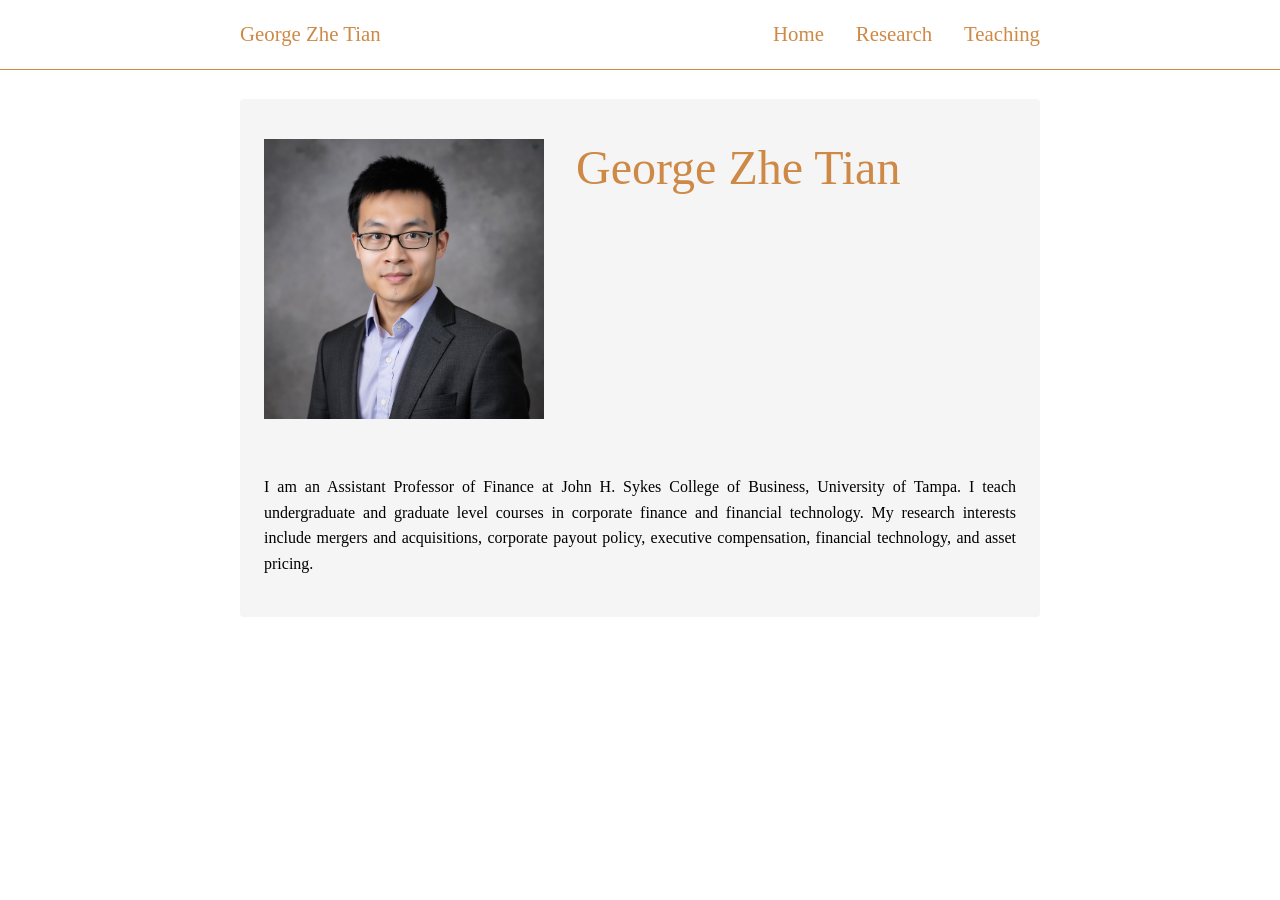
<file: index.html>
<!DOCTYPE html>
<html lang="en">
<head>
    <meta charset="UTF-8">
    <meta name="viewport" content="width=device-width, initial-scale=1.0">
    <title>George Zhe Tian - Finance Professor</title>
    <meta name="description" content="George Zhe Tian, Assistant Professor of Finance at University of Tampa">
    <link rel="stylesheet" href="css/style.css">
</head>

<body>
    <header>
        <nav>
            <a href="index.html" class="nav-brand">George Zhe Tian</a>
            <ul class="nav-menu">
                <li><a href="index.html" class="active">Home</a></li>
                <li><a href="research.html">Research</a></li>
                <li><a href="teaching.html">Teaching</a></li>
            </ul>
        </nav>
    </header>

    <main>
        <section class="hero">
            <div class="profile-container">
                <img src="assets/images/profile.png" alt="George Zhe Tian" class="profile-image">
            </div>
            <div>
                <h1>George Zhe Tian</h1>
            </div>
        </section>

        <section>
            <p>
                I am an Assistant Professor of Finance at John H. Sykes College of Business, University of Tampa. I teach undergraduate and graduate level courses in corporate finance and financial technology. My research interests include mergers and acquisitions, corporate payout policy, executive compensation, financial technology, and asset pricing.
            </p>
        </section>

    </main>

</body>
</html>
</file>
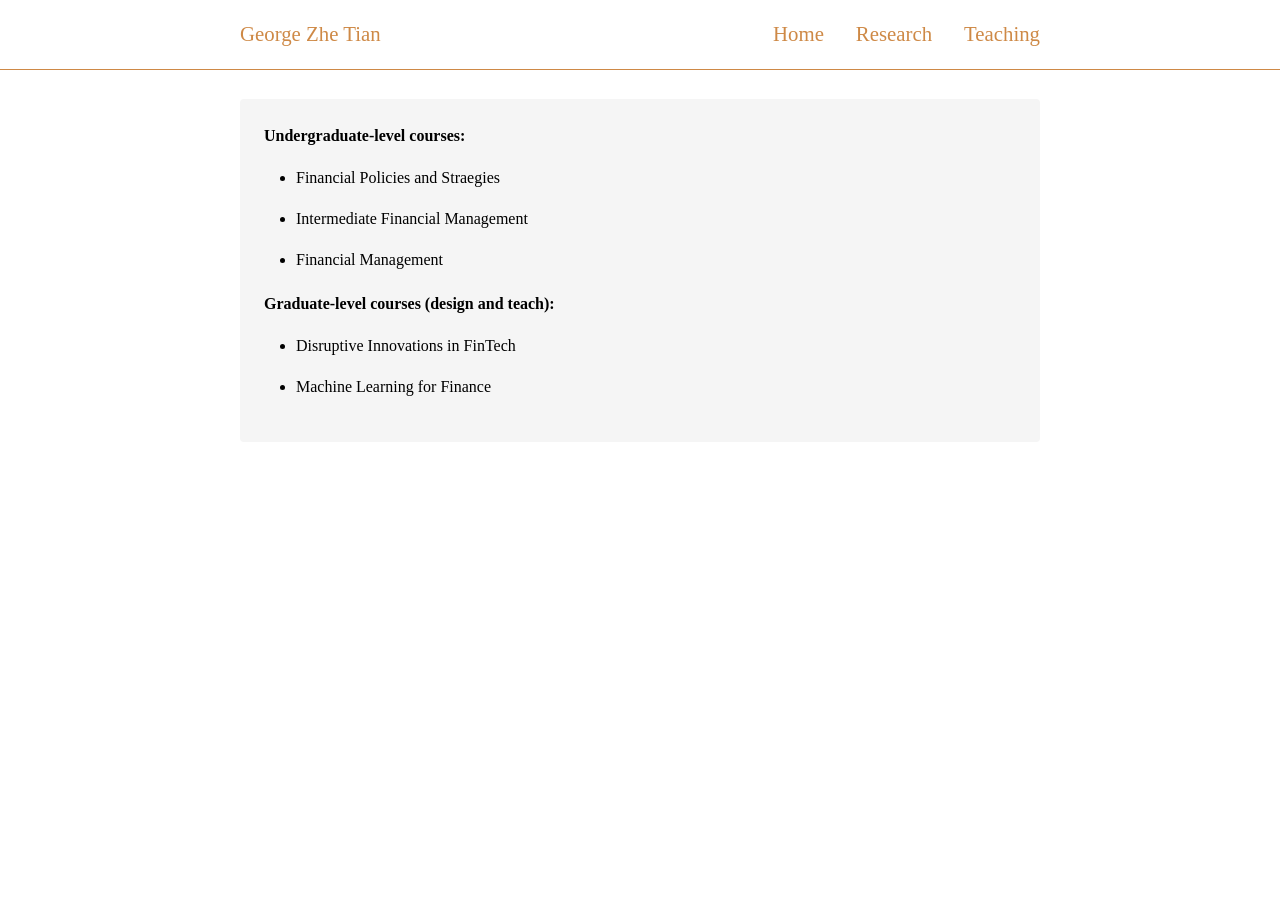
<file: teaching.html>
<!DOCTYPE html>
<html lang="en">
<head>
    <meta charset="UTF-8">
    <meta name="viewport" content="width=device-width, initial-scale=1.0">
    <title>Teaching - George Zhe Tian</title>
    <meta name="description" content="Teaching experience and courses by George Zhe Tian">
    <link rel="stylesheet" href="css/style.css">
</head>

<body>
    <header>
        <nav>
            <a href="index.html" class="nav-brand">George Zhe Tian</a>
            <ul class="nav-menu">
                <li><a href="index.html">Home</a></li>
                <li><a href="research.html">Research</a></li>
                <li><a href="teaching.html" class="active">Teaching</a></li>
            </ul>
        </nav>
    </header>

    <main>
        <p><strong>Undergraduate-level courses:</strong></p>
        <ul>
            <li>Financial Policies and Straegies</li>
            <li>Intermediate Financial Management</li>
            <li>Financial Management</li>
        </ul>

        <p><strong>Graduate-level courses (design and teach):</strong></p>
        <ul>
            <li>Disruptive Innovations in FinTech</li>
            <li>Machine Learning for Finance</li>
        </ul>
    </main>

</body>
</html>
</file>
<file: css/style.css>
/* Root Variables */
:root {
    --primary-color: #CE8946;
    --secondary-color: #000000;
    --text-color: #000000;
    --light-text: #333333;
    --link-color: #CE8946;
    --background-color: #ffffff;
    --light-background: #ffffff;
    --border-color: #CE8946;
    --padding: 1.5rem;
    --max-width: 800px;
}

/* Reset and Base Styles */
* {
    margin: 0;
    padding: 0;
    box-sizing: border-box;
}

html {
    scroll-behavior: smooth;
}

body {
    font-family: 'Georgia', 'Garamond', serif;
    line-height: 1.6;
    color: var(--text-color);
    background-color: var(--background-color);
    transition: background-color 0.3s ease, color 0.3s ease;
}

/* Typography */
h1 {
    font-size: 1.8rem;
    font-weight: 400;
    color: var(--primary-color);
    margin-bottom: 0;
    line-height: 1.2;
    letter-spacing: 0;
}

h2 {
    font-size: 1.2rem;
    font-weight: 500;
    color: var(--primary-color);
    margin-top: 2rem;
    margin-bottom: 1rem;
    border-bottom: none;
    padding-bottom: 0;
}

h3 {
    font-size: 1.3rem;
    font-weight: 600;
    color: var(--secondary-color);
    margin-top: 1.5rem;
    margin-bottom: 0.75rem;
}

p {
    margin-bottom: 1rem;
    color: var(--text-color);
    text-align: justify;
}

a {
    color: var(--link-color);
    text-decoration: none;
    transition: color 0.3s ease;
}

a:hover {
    color: var(--link-color);
    text-decoration: underline;
}

/* Header and Navigation */
header {
    background-color: white;
    color: var(--primary-color);
    padding: 1.5rem var(--padding);
    border-bottom: 1px solid var(--border-color);
    position: sticky;
    top: 0;
    z-index: 100;
}

nav {
    max-width: var(--max-width);
    margin: 0 auto;
    display: flex;
    justify-content: space-between;
    align-items: center;
    gap: 1rem;
}

.nav-brand {
    font-size: 1.3rem;
    font-weight: 500;
    color: var(--primary-color);
    letter-spacing: 0;
    line-height: 1;
}

.nav-brand:hover {
    color: var(--link-color);
}

.nav-menu {
    display: flex;
    gap: 2rem;
    list-style: none;
    margin: 0;
    padding: 0;
    align-items: center;
}

.nav-menu li {
    margin: 0;
    padding: 0;
    display: flex;
    align-items: center;
}

.nav-menu a {
    color: var(--primary-color);
    font-size: 1.3rem;
    transition: color 0.3s ease;
    padding-bottom: 0;
    border-bottom: none;
    font-weight: 400;
    line-height: 1;
}

.nav-menu a:hover {
    color: var(--link-color);
    text-decoration: none;
}

.nav-menu a.active {
    color: var(--primary-color);
    border-bottom: none;
    font-weight: 500;
}

/* Mobile Menu Toggle */
.menu-toggle {
    display: none;
    background: none;
    border: none;
    color: white;
    font-size: 1.5rem;
    cursor: pointer;
}

/* Main Container */
main {
    max-width: var(--max-width);
    margin: 0.3in auto 0 auto;
    padding: var(--padding);
    background-color: #f5f5f5;
    border-radius: 4px;
}

/* Hero Section */
.hero {
    text-align: left;
    margin-bottom: 2rem;
    padding: 1rem 0;
    display: flex;
    gap: 2rem;
    align-items: flex-start;
}

/* Profile Image */
.profile-container {
    margin-bottom: 0;
    flex-shrink: 0;
}

.profile-image {
    width: 280px;
    height: 280px;
    border-radius: 0;
    object-fit: cover;
    border: none;
    box-shadow: none;
}

@media (max-width: 768px) {
    .hero {
        flex-direction: column;
        align-items: flex-start;
    }

    .profile-image {
        width: 200px;
        height: 200px;
    }
}

.hero h1 {
    font-size: 3rem;
    margin-bottom: 0.5rem;
}

.hero .subtitle {
    font-size: 1.3rem;
    color: var(--secondary-color);
    font-weight: 600;
    margin-bottom: 0.5rem;
}

.hero .institution {
    font-size: 1.1rem;
    color: var(--light-text);
    margin-bottom: 2rem;
}

/* Content Sections */
section {
    margin-bottom: 0;
}

/* Lists */
ul, ol {
    margin-left: 2rem;
    margin-bottom: 1rem;
}

li {
    margin-bottom: 0.75rem;
    line-height: 1.8;
    text-align: justify;
}

/* Card Styles */
.card {
    background-color: transparent;
    border-left: none;
    padding: 1rem 0;
    margin-bottom: 1rem;
    border-radius: 0;
    transition: none;
    border-bottom: none;
}

.card:last-child {
    border-bottom: none;
}

.card:hover {
    transform: none;
    box-shadow: none;
}

.card h3 {
    margin-top: 0;
    font-size: 1rem;
    font-weight: 400;
    margin-bottom: 0.25rem;
}

/* Quick Links */
.quick-links {
    display: flex;
    gap: 1.5rem;
    margin: 2rem 0;
    flex-wrap: wrap;
    justify-content: center;
}

.quick-links a {
    display: inline-block;
    color: var(--primary-color);
    padding: 0.5rem 1rem;
    border-radius: 0;
    transition: color 0.3s ease;
    font-weight: 500;
    border-bottom: 2px solid transparent;
}

.quick-links a:hover {
    color: var(--secondary-color);
    border-bottom: 2px solid var(--secondary-color);
    text-decoration: none;
}

/* Contact Info */
.contact-info {
    background-color: transparent;
    padding: 0;
    border-radius: 0;
    margin-top: 0;
    border-top: none;
}

.contact-info p {
    margin-bottom: 0.5rem;
    line-height: 1.6;
}

/* Footer */
footer {
    background-color: white;
    color: var(--secondary-color);
    text-align: left;
    padding: 2rem var(--padding);
    margin-top: 3rem;
    border-top: 1px solid var(--border-color);
    max-width: var(--max-width);
    margin-left: auto;
    margin-right: auto;
}

footer p {
    color: var(--secondary-color);
    margin-bottom: 0.5rem;
    font-size: 0.85rem;
}

footer a {
    color: var(--link-color);
}

footer a:hover {
    color: var(--link-color);
}

/* Responsive Design */
@media (max-width: 768px) {
    :root {
        --padding: 1rem;
    }

    h1 {
        font-size: 2rem;
    }

    .hero h1 {
        font-size: 2rem;
    }

    h2 {
        font-size: 1.5rem;
    }

    h3 {
        font-size: 1.1rem;
    }

    nav {
        flex-direction: column;
        gap: 1rem;
    }

    .nav-brand {
        width: 100%;
        text-align: center;
    }

    .nav-menu {
        width: 100%;
        flex-direction: column;
        gap: 0.5rem;
        text-align: center;
    }

    .nav-menu a {
        display: block;
        padding: 0.75rem 0;
        border-bottom: none;
        border-right: 3px solid transparent;
    }

    .nav-menu a:hover {
        border-right: 3px solid var(--accent-color);
        border-bottom: none;
    }

    .nav-menu a.active {
        border-right: 3px solid var(--accent-color);
        border-bottom: none;
    }

    .quick-links {
        flex-direction: column;
        gap: 1rem;
    }

    .quick-links a {
        width: 100%;
        text-align: center;
    }

    header {
        padding: 0.75rem var(--padding);
    }

    main {
        padding: 1rem;
    }
}

@media (max-width: 480px) {
    h1 {
        font-size: 1.75rem;
    }

    .hero h1 {
        font-size: 1.75rem;
    }

    h2 {
        font-size: 1.3rem;
    }

    .hero .subtitle {
        font-size: 1.1rem;
    }

    .quick-links {
        gap: 0.75rem;
    }

    ul, ol {
        margin-left: 1.5rem;
    }
}

/* Print Styles */
@media print {
    header, footer {
        display: none;
    }

    main {
        padding: 0;
        max-width: 100%;
    }

    a {
        color: var(--text-color);
    }
}
</file>
